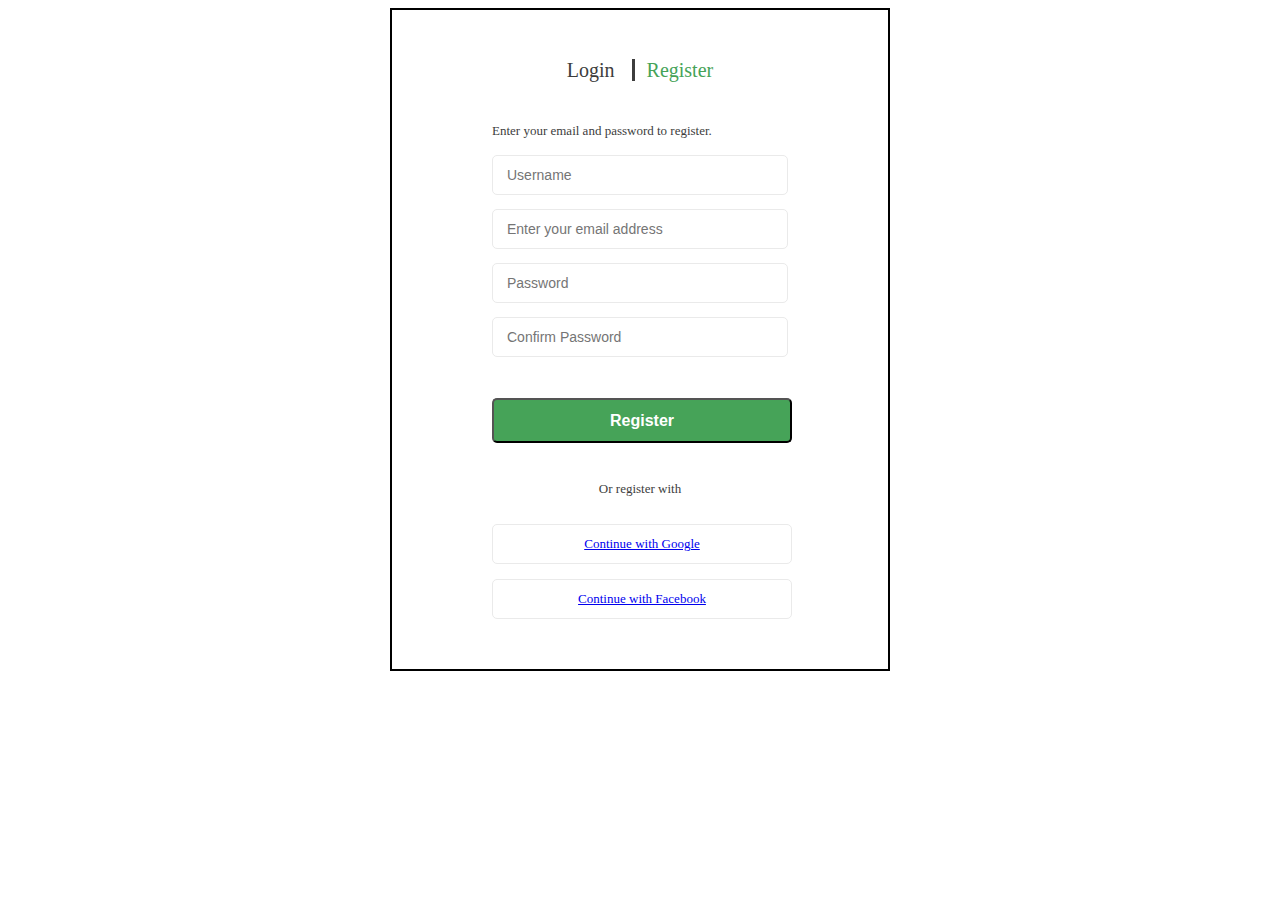
<file: index23.html>
<!doctype html>
<html lang="en">
<head>
    <meta charset="UTF-8">
    <meta name="viewport"
          content="width=device-width, user-scalable=no, initial-scale=1.0, maximum-scale=1.0, minimum-scale=1.0">
    <meta http-equiv="X-UA-Compatible" content="ie=edge">
    <title>GREENSHOP</title>
</head>
<body>
<div style="max-width: 500px; margin: auto; background: #fff;border: 2px solid black; padding: 52px 100px 50px; box-sizing: border-box">
<div style="text-align: center">
    <span style="font-weight: 500;font-size: 20px;line-height: 80%;color: #3d3d3d;padding-right: 12px; border-right: solid #3d3d3d">Login
</span>
        <span style="font-weight: 500;font-size: 20px;line-height: 80%;color: #46a358;padding-left: 12px">Register
    </span>

</div>
<div style="margin-top: 40px">
<p>

    <span style="font-weight: 400;font-size: 13px;line-height: 123%;color: #3d3d3d">

            Enter your email and password to register.

        </span>
</p>
</div>
<form name="login" action="#" method="post">
<div style="margin-top: 16px">
<input type="text" name="Username" placeholder="Username" id="Username" style="font-weight: 400;font-size: 14px;line-height: 114%;color: #a5a5a5;padding: 12px 14px;border: 1px solid #eaeaea;border-radius: 5px;width: 100%;height: 40px;box-sizing: border-box">

         </div>
        </form>
    <form name="login" action="#" method="post">
        <div style="margin-top: 14px">
            <input type="text" name="Enter your email address" placeholder="Enter your email address" id="Enter your email address" style="font-weight: 400;font-size: 14px;line-height: 114%;color: #a5a5a5;padding: 12px 14px;border: 1px solid #eaeaea;border-radius: 5px;width: 100%;height: 40px;box-sizing: border-box">

        </div>
    </form>
    <form name="login" action="#" method="post">
        <div style="margin-top: 14px">
            <input type="text" name="Password" placeholder="Password" id="Password" style="font-weight: 400;font-size: 14px;line-height: 114%;color: #a5a5a5;padding: 12px 14px;border: 1px solid #eaeaea;border-radius: 5px;width: 100%;height: 40px;box-sizing: border-box">

        </div>
    </form>
    <form name="login" action="#" method="post">
        <div style="margin-top: 14px">
            <input type="text" name="Confirm Password" placeholder="Confirm Password" id="Confirm Password" style="font-weight: 400;font-size: 14px;line-height: 114%;color: #a5a5a5;padding: 12px 14px;border: 1px solid #eaeaea;border-radius: 5px;width: 100%;height: 40px;box-sizing: border-box">

        </div>
    </form>
    <button type="submit" style="font-weight: 700;font-size: 16px;line-height: 100%;color: #fff;background: #46a358;border-radius: 5px;width: 300px;height: 45px;margin-top: 41px">Register</button>
    <div style="text-align:center;margin-top: 36px">
        <p>
    <span style="font-weight: 400;font-size: 13px;line-height: 123%;color: #3d3d3d;">
            Or register with
        </span>
        </p>
    </div>
<div style="margin-top: 27px;font-weight: 500;font-size: 13px;line-height: 123%;text-align: center;color: #727272;border: 1px solid #eaeaea;
border-radius: 5px;
width: 300px;
height: 40px;
padding: 11px 11px;
box-sizing: border-box;
">
<a href="https://www.google.com.ua/?hl=ua">
    Continue with Google
</a>
        </div>

    <div style="margin-top: 15px;font-weight: 500;font-size: 13px;line-height: 123%;text-align: center;color: #727272;border: 1px solid #eaeaea;
border-radius: 5px;
width: 300px;
height: 40px;
padding: 11px 11px;
box-sizing: border-box;
">
        <a href="https://www.facebook.com/">
            Continue with Facebook
        </a>
    </div>




</div>
















<!--<h1 style="">My project2</h1>-->
<!--<h3>My project3</h3>-->
<!--<p>Lorem ipsum dolor sit amet, consectetur adipisicing elit. Ab at atque cum dignissimos dolorem doloremque ducimus eius hic ipsum minus nam, odio porro praesentium provident quae quos reiciendis suscipit totam.</p>-->
<!--<hr>-->
<!--<p>Lorem ipsum dolor sit amet, consectetur adipisicing elit. Asperiores dolores eligendi error fugit ipsam modi molestias perspiciatis placeat porro quod, saepe sed soluta tempore temporibus, vel vero voluptates? <em>Quaerat</em>, <strong>?</strong></p>-->
<!--<a href="contact.html">contact</a>-->
<!--<a href="https://facebook.com">facebook</a>-->
<!--<img src="images/.jpg" width="140px" height="140px" alt="картинка">-->

</body>
</html>
</file>
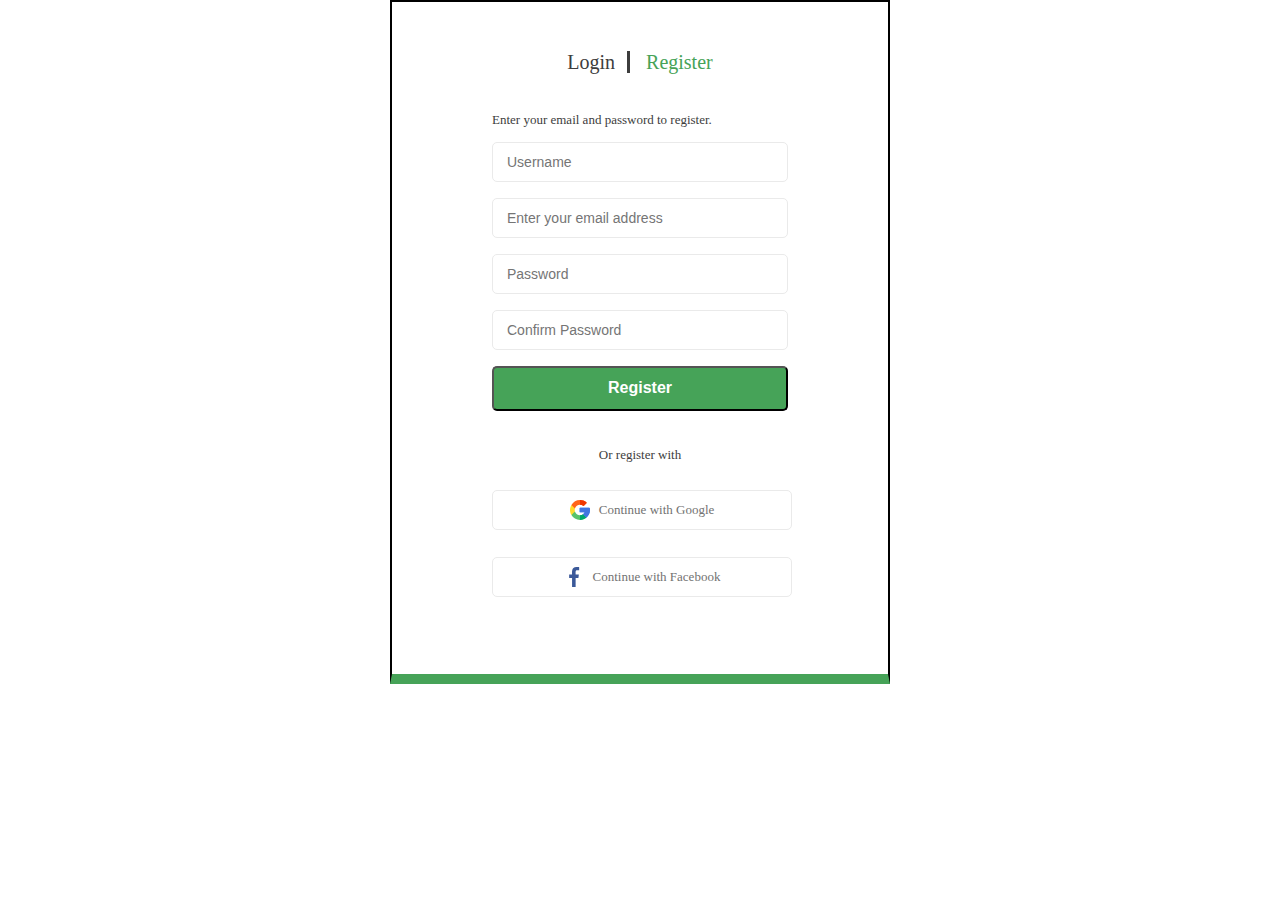
<file: Registration.html>
<!doctype html>
<html lang="en">
<head>
    <meta charset="UTF-8">
    <meta name="viewport"
          content="width=device-width, user-scalable=no, initial-scale=1.0, maximum-scale=1.0, minimum-scale=1.0">
    <meta http-equiv="X-UA-Compatible" content="ie=edge">
    <title>GREENSHOP</title>
    <link rel="stylesheet" href="css/reset.css">
<!--    <link rel="stylesheet" href="css/normalize.css">-->
    <link rel="stylesheet" href="css/styles.css">
</head>
<body>
<div class="container">
<div id="box_model">
<span>Login</span>
<span>Register</span>

</div>

<p>
Enter your email and password to register.
</p>

<form name="login" action="#" method="post">
<div>
<input type="text" name="Username" placeholder="Username" id="Username">
<input type="text" name="Enter your email address" placeholder="Enter your email address" id="Enter your email address">
<input type="text" name="Password" placeholder="Password" id="Password">
<input type="text" name="Confirm Password" placeholder="Confirm Password" id="Confirm Password">
<button type="submit" class="btn">Register</button>
</div>
</form>

<p>
    
Or register with
        
</p>


<a href="https://www.google.com.ua/?hl=ua"><img src="images/google.svg" alt="картинка" class="img">
Continue with Google
</a>

<a href="https://www.facebook.com/"><img src="images/facebook%20.svg" alt="картинка" class="img">
Continue with Facebook
</a>

    </div>
<!--<h1 style="">My project2</h1>-->
<!--<h3>My project3</h3>-->
<!--<p>Lorem ipsum dolor sit amet, consectetur adipisicing elit. Ab at atque cum dignissimos dolorem doloremque ducimus eius hic ipsum minus nam, odio porro praesentium provident quae quos reiciendis suscipit totam.</p>-->
<!--<hr>-->
<!--<p>Lorem ipsum dolor sit amet, consectetur adipisicing elit. Asperiores dolores eligendi error fugit ipsam modi molestias perspiciatis placeat porro quod, saepe sed soluta tempore temporibus, vel vero voluptates? <em>Quaerat</em>, <strong>?</strong></p>-->
<!--<a href="contact.html">contact</a>-->
<!--<a href="https://facebook.com">facebook</a>-->
<!--<img src="images/.jpg" width="140px" height="140px" alt="картинка">-->

</body>
</html>
</file>
<file: css/styles.css>
*{
padding: 0;
margin: 0;
}
input{
    margin-bottom: 16px;
    font-weight: 400;
    font-size: 14px;
    line-height: 114%;
    color: #a5a5a5;
    padding: 12px 14px;
    border: 1px solid #eaeaea;
    border-radius: 5px;
    width: 100%;
    height: 40px;
    box-sizing: border-box
}
.btn{
    margin-bottom: 36px;
    font-weight: 700;
    font-size: 16px;
    line-height: 100%;
    color: #fff;
    background: #46a358;
    border-radius: 5px;
    width: 100%;
    height: 45px;
}
.container{
    max-width: 500px;
    margin: auto;
    background: #fff;border: 2px solid black;
    padding: 52px 100px 50px;
    box-sizing: border-box;
    border-bottom: #46a358 10px solid;
}
.container #box_model{
    text-align: center;
    margin-bottom: 40px
}
.container #box_model span:first-of-type{
    font-weight: 500;
    font-size: 20px;
    line-height: 80%;
    color: #3d3d3d;
    padding-right: 12px;
    border-right: solid #3d3d3d
}
.container #box_model span:last-of-type{
    font-weight: 500;
    font-size: 20px;
    line-height: 80%;
    color: #46a358;
    padding-left: 12px
}
.container a{
    margin-bottom: 27px;font-weight: 500;font-size: 13px;line-height: 123%;text-align: center;color: #727272;border: 1px solid #eaeaea;
    border-radius: 5px;
    width: 300px;
    height: 40px;
    padding: 11px 11px;
    box-sizing: border-box;
    display:flex;
    justify-content: center;
    align-items: center;
    text-decoration: none;
}
.container p:first-of-type{
    margin-bottom: 14px;
    font-weight: 400;
    font-size: 13px;
    line-height: 123%;
    color: #3d3d3d;
}
.container p:last-of-type{
    text-align:center;
    margin-bottom: 27px;
    font-weight: 400;
    font-size: 13px;
    line-height: 123%;
    color: #3d3d3d;
}

.img{
    margin-right: 9px
}

/*!*header nav li:after{*!*/
/*    height: 3px;*/
/*    !*background-color: #46a358;*!*/
/*    background-color: transparent;*/
/*    width: 100%;*/
/*    content: "";*/
/*    display: block;*/
/*    margin-top: 22px;*/
/*    transition: 0.3s;*/
/*}*/
/*header nav li:hover:after{*/
/*    background-color: #46a358;*/
/*}*/
/*.banner .container{*/
/*    background: linear-gradient(135deg, #f5f5f5 0%, #f5f5f5 100%);*/
/*    min-height: 450px;*/
/*    display: flex;*/
/*    justify-content: space-between;*/
/*    align-items: center;*/
/*}*/
/*.banner article{*/
/*    max-width: 557px;*/
/*    display: inline-block;*/
/*    margin-right: 93px;*/
/*}*/
</file>
